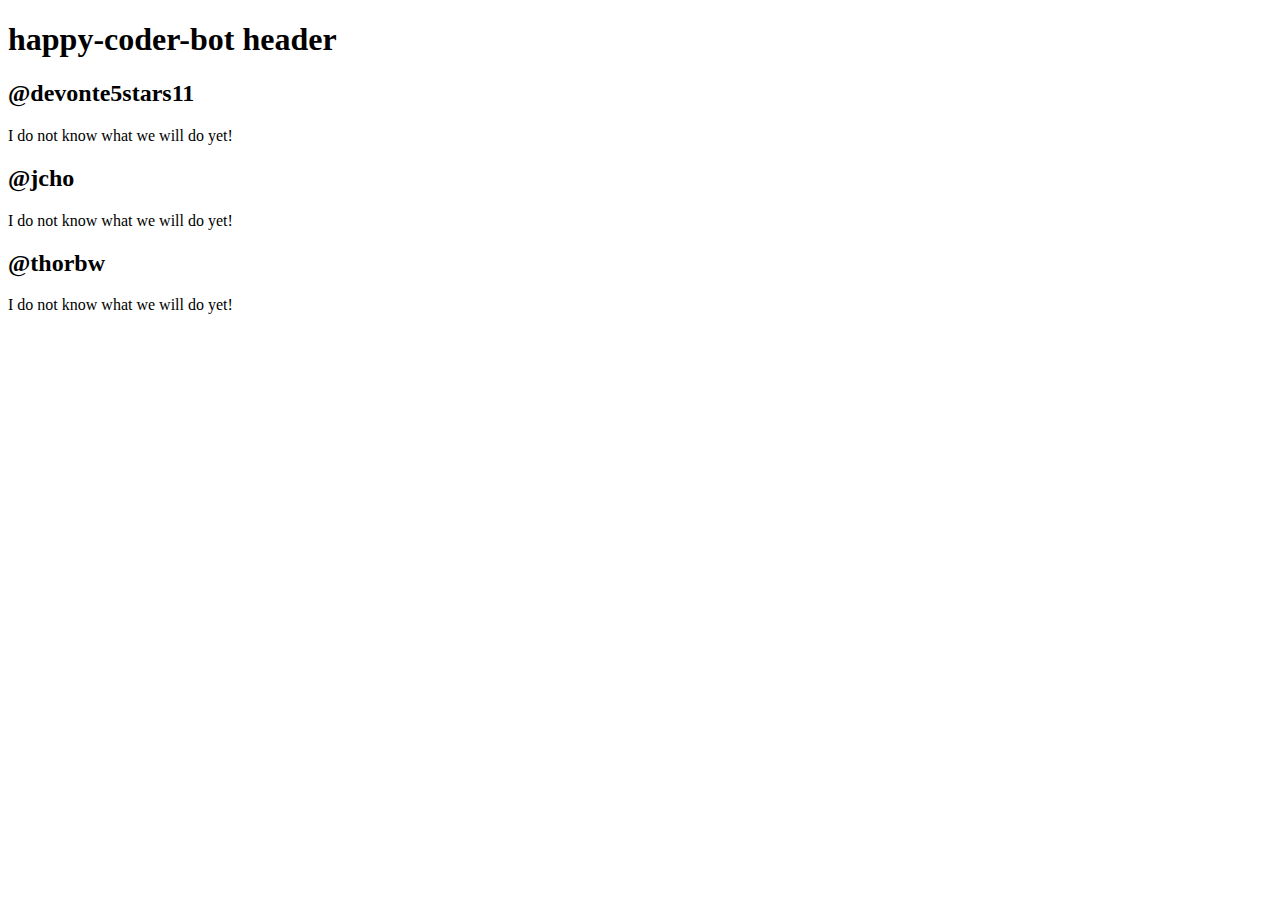
<file: index.html>
<!-- 
Chingu Cohorts Project for owls-team-7:  Clone a cool Bot Landing Page! 
-->

<!DOCTYPE html>

<html>
<head>
  <meta charset="utf-8">
  <title>happy-coder-bot</title>
  <link rel="stylesheet" href="css/styles.css">
  <script type="text/javascript" src="js/script.js"></script>
</head>
<body>

<h1>
happy-coder-bot header
</h1> 


<!-- @devonte5stars11 will do some section here -->
<h2>
@devonte5stars11
</h2>
<p>
I do not know what we will do yet!
</p> 

<!-- @jcho will do some section here -->
<h2>
@jcho
</h2>
<p>
I do not know what we will do yet!
</p> 

<!-- @thorbw will do some section here -->
<h2>
@thorbw
</h2>
<p>
I do not know what we will do yet!
</p> 


</body>
</html>
</file>
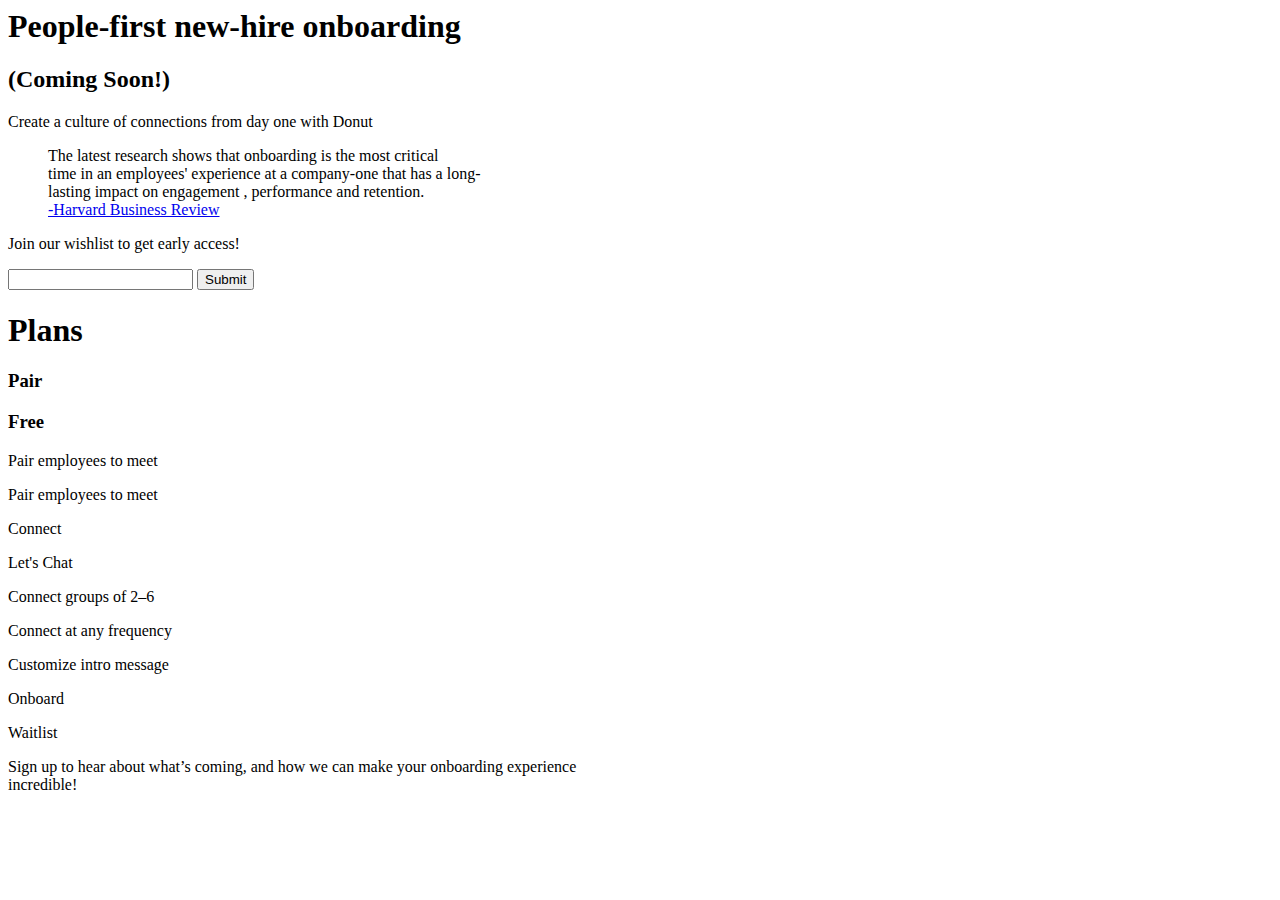
<file: dev index.html>
<body>
  
  <section id="part-3" >
    <div class="container">
    <h1>People-first new-hire onboarding </h1>
    <h2>(Coming Soon!)</h2>
    
    <p>Create a culture of connections from day one with Donut</p>
    
        <blockquote>The latest research shows that onboarding is the most critical<br> time in an
          employees' experience at a company-one that has a long-<br> lasting impact on engagement ,
        performance and retention.<br><div><a href="#" class="underline"><span>
          -Harvard Business Review</span></a></div></blockquote>
      <div><span>  <p>Join our wishlist to get early access! </p></span></div>
       <form >
        <input type="text" name="Email">
        <input type="submit" value="Submit"></form>
    </div>
    </section>
    <section id="Plans">
    <h1>Plans</h1>
      <div class="plans-content">
     <div id="div1">
       <div class="div1-head">
         <h3 id="Pair">Pair</h3>
         <h3 id="Free">Free</h3>
       </div>
       
       <p>Pair employees to meet</p>
       <p>Pair employees to meet</p>
       </div>
      <div id="div2">
        <div class="div2-head">
        <p id="Connect">Connect</p>
          <p id="Chat">Let's Chat</p>
      </div>
        <p>Connect groups of 2–6</p>
        <p>Connect at any frequency</p>
        <p>Customize intro message</p>
    </div>
     <div id="div3"> 
       <div class="div3-head">
        <p id="Onboard">Onboard</p>
         <p id="Waitlist">Waitlist</p>
          </div>
         <p>Sign up to hear about what’s coming, and how we can make your onboarding experience <br>incredible!</p>
         
      
        </div>
      </div>
  </section>
  
</body>
</file>
<file: css/styles.css>
/* styles sheat for owls-team-7 happpy-coder-bot */


/* I am empty now :-) */
</file>
